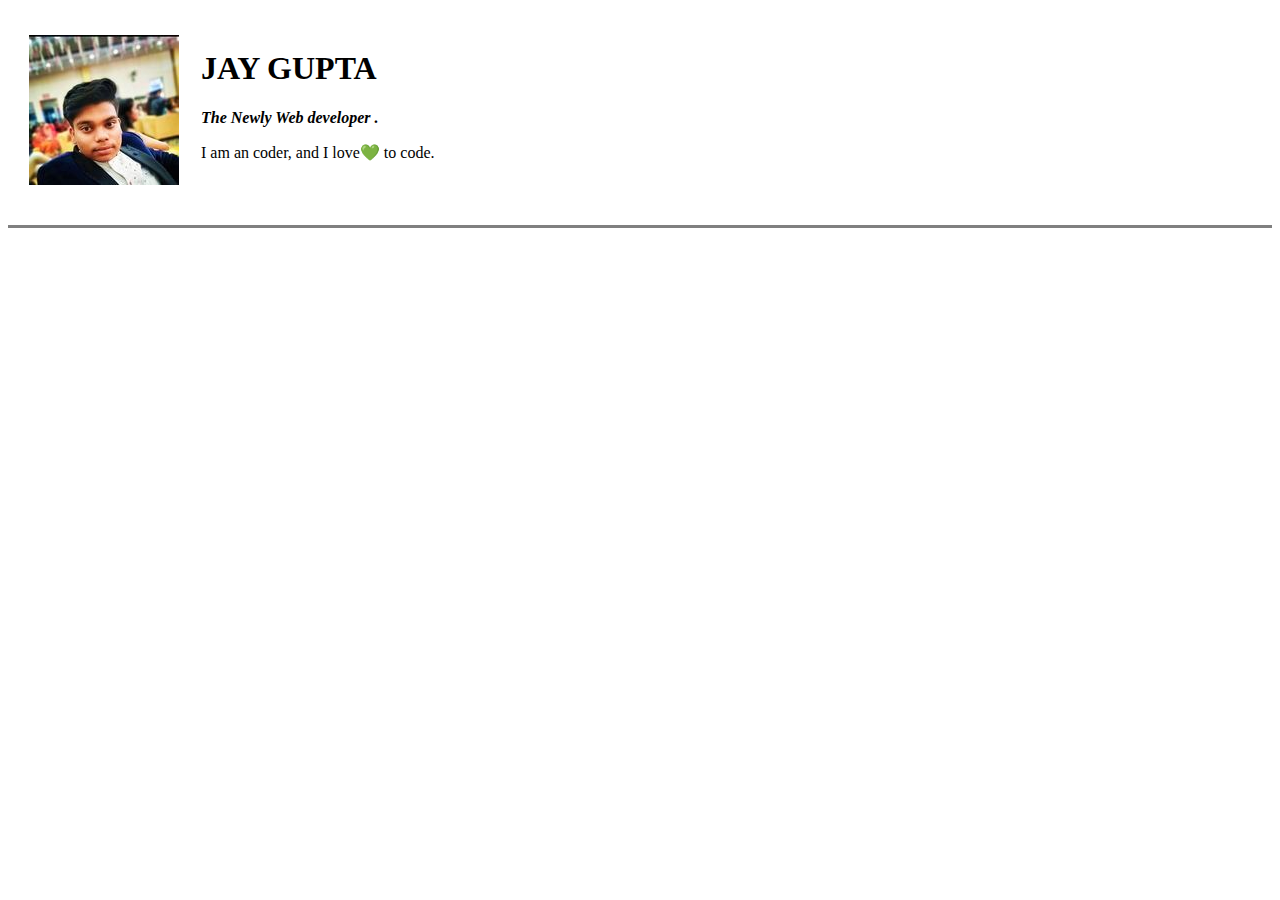
<file: main.html>
<!DOCTYPE html>
<html lang="en" dir="ltr">
  <head>
    <meta charset="utf-8">
    <title>Jaygupta login page</title>
  </head>
  <body>
<table cellspacing="20">
  <tr>
    <td><img src="jay.jpg" alt="jay pic"></td>
    <td>
      <h1>JAY GUPTA</h1>
      <p><em><strong>The Newly Web developer .</strong></em></p>
      <p>I am an coder, and I love💚 to code.</p>
      <br>
    </td>
  </tr>
</table>
<hr size="3" noshade />
  </body>
</html>
</file>
